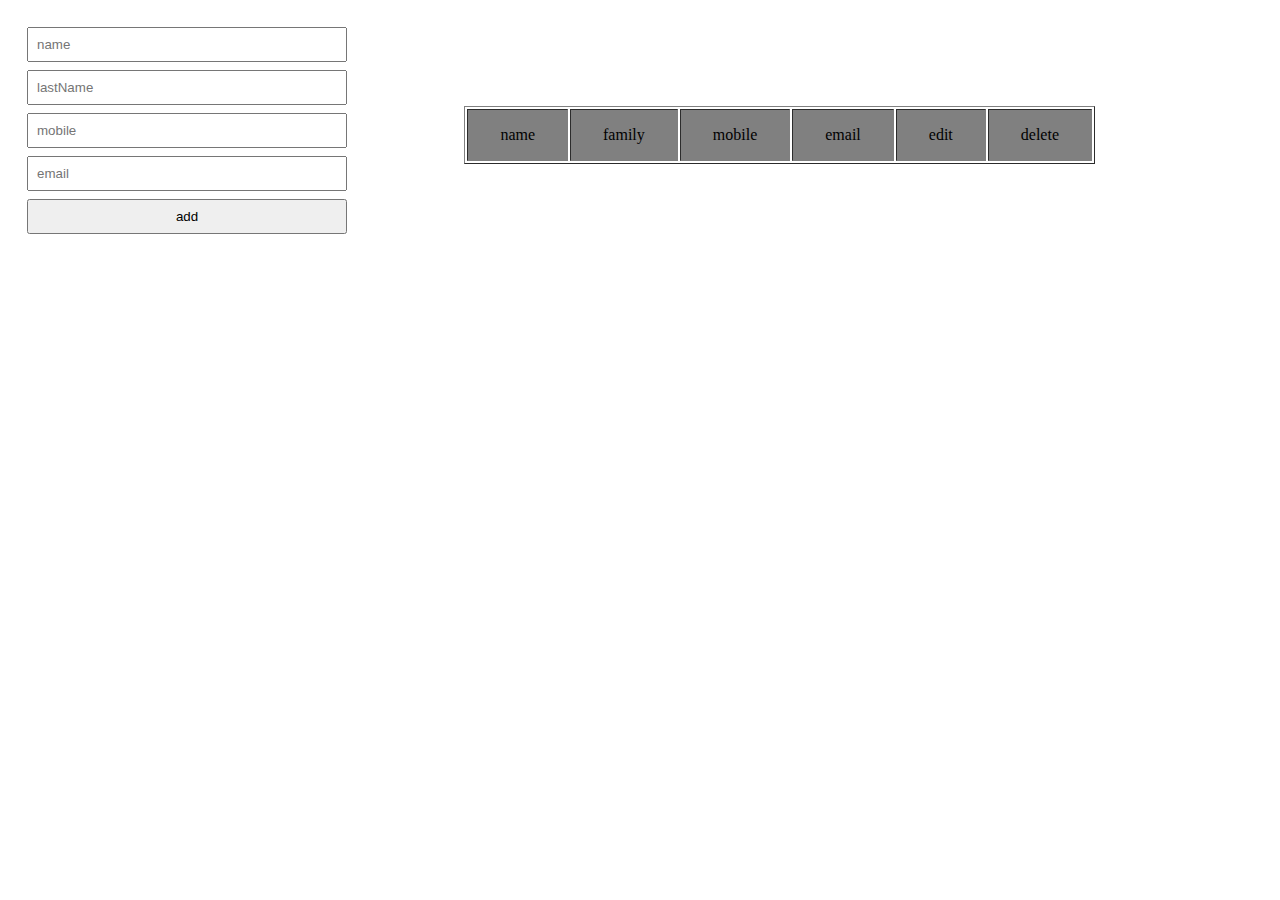
<file: JavaScript/index.html>
<!DOCTYPE html>
<html lang="en">
<head>
	<meta charset="UTF-8">
	<meta name="viewport" content="width=device-width, initial-scale=1.0"/>
	<title>Users List</title>
	<link rel="stylesheet" href="css/style.css">
</head>
<body>
<table id="root" style="width: 100%;">
	<tr>
		<td>
			<form method="post" id="users-form" autocomplete="off">
				<input name="name" id="name" type="text" placeholder="name">
				<br>
				<input name="lastName" id="lastName" type="text" placeholder="lastName">
				<br>
				<input name="mobile" id="mobile" type="tel" placeholder="mobile">
				<br>
				<input name="email" id="email" type="email" placeholder="email">
				<br>
				<input name="submit" type="submit" value="add">
			</form>
		</td>
		<td>
			<table id="users-list" border="1">
				<thead>
				<tr style="background: gray;">
					<td style="padding: 1rem 2rem;">name</td>
					<td style="padding: 1rem 2rem;">family</td>
					<td style="padding: 1rem 2rem;">mobile</td>
					<td style="padding: 1rem 2rem;">email</td>
					<td style="padding: 1rem 2rem;">edit</td>
					<td style="padding: 1rem 2rem;">delete</td>
				</tr>
				</thead>
				<tbody></tbody>
			</table>
		</td>
	</tr>
</table>

<!--  Without jQuery  -->
<script src="js/js.js"></script>
</body>
</html>
</file>
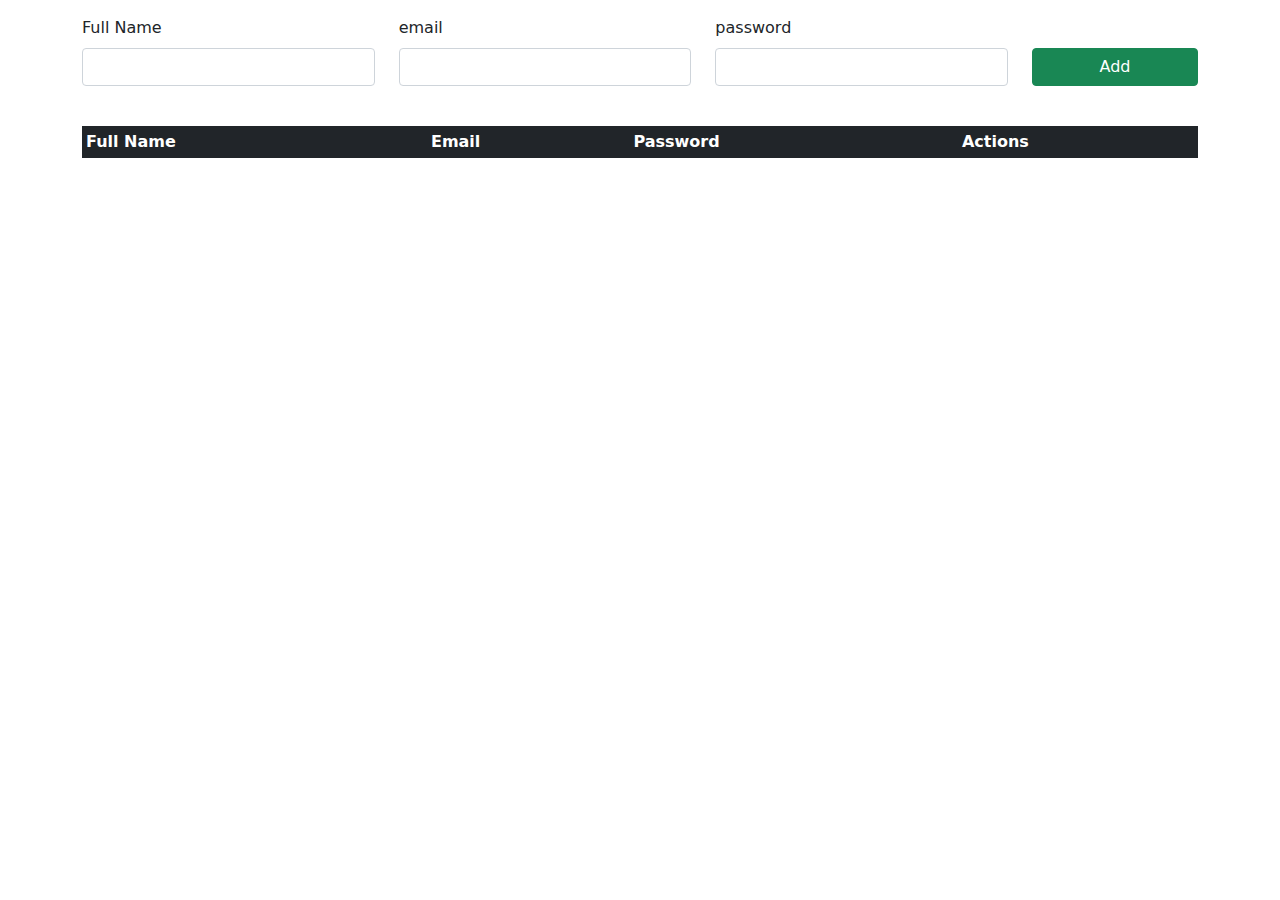
<file: jQuery/index.html>
<!DOCTYPE html>
<html lang="en">
<head>
	<meta charset="UTF-8"/>
	<meta name="viewport" content="width=device-width, initial-scale=1.0"/>
	<title>CRUD - jQuery</title>
	<link rel="stylesheet" href="css/bootstrap.css"/>
	<link rel="stylesheet" href="css/style.css"/>
</head>
<body>
<div class="container py-3">
	<form id="users-form" autocomplete="off">
		<div class="row mb-2">
			<div class="col">
				<label class="form-label" for="fullName">Full Name</label>
				<input class="form-control" type="text" name="fullName" id="fullName"/>
			</div>
			<div class="col">
				<label class="form-label" for="email">email</label>
				<input class="form-control" type="text" name="email" id="email"/>
			</div>
			<div class="col">
				<label class="form-label" for="password">password</label>
				<input class="form-control" type="password" name="password" id="password"/>
			</div>
			<div class="col-2 align-self-end">
				<button type="submit" class="btn btn-success w-100">Add</button>
			</div>
		</div>
	</form>
</div>
<div class="container py-3">
	<table class="table table-dark table-hover table-sm" id="users-list">
		<thead>
		<tr>
			<th>Full Name</th>
			<th>Email</th>
			<th>Password</th>
			<th class="px-0">Actions</th>
		</tr>
		</thead>
		<tbody></tbody>
	</table>
</div>

<!-- <script src="js/bootstrap.bundle.min.js"></script> -->
<script src="js/jquery-3.6.0.min.js"></script>
<script src="js/main.js"></script>
</body>
</html>
</file>
<file: JavaScript/css/style.css>
* {
  box-sizing: border-box
}

form {
  width: 20rem;
}

input {
  padding: .5rem;
  margin-bottom: .5rem;
  width: 100%;
}

#users-form {
  margin: 1rem;
}

#users-list td {
  text-align: center;
}

.editLink {
  content: url("data:image/svg+xml,%3Csvg viewBox='-27 0 512 512.00052' width='24' height='24' xmlns='http://www.w3.org/2000/svg'%3E%3Cpath d='m32.308594 256.488281c0 65.777344 32.679687 123.921875 82.6875 159.082031 8.8125 6.199219 9.28125 19.070313.816406 25.734376l-.238281.1875c-5.527344 4.351562-13.277344 4.640624-19.035157.597656-58.378906-41-96.539062-108.847656-96.539062-185.601563 0-124.496093 103.050781-225.5625 227.296875-226.625v32.316407c-106.414063 1.054687-194.988281 87.648437-194.988281 194.308593zm0 0' fill='%231ed688'/%3E%3Cpath d='m233.230469.964844 59.375 40.613281c3.179687 2.175781 3.179687 6.867187 0 9.042969l-59.375 40.613281c-3.636719 2.488281-8.570313-.117187-8.570313-4.519531v-81.226563c0-4.40625 4.933594-7.007812 8.570313-4.523437zm0 0' fill='%231ab975'/%3E%3Cpath d='m425.382812 255.511719c0-65.777344-32.683593-123.921875-82.691406-159.082031-8.8125-6.199219-9.28125-19.070313-.816406-25.734376l.238281-.1875c5.527344-4.351562 13.277344-4.640624 19.035157-.597656 58.382812 41 96.539062 108.847656 96.539062 185.601563 0 124.496093-102.875 225.5625-227.125 226.625v-32.316407c106.414062-1.054687 194.820312-87.644531 194.820312-194.308593zm0 0' fill='%231ed688'/%3E%3Cpath d='m224.460938 511.035156-59.375-40.613281c-3.179688-2.175781-3.179688-6.867187 0-9.042969l59.375-40.613281c3.632812-2.488281 8.570312.117187 8.570312 4.519531v81.226563c0 4.40625-4.9375 7.011719-8.570312 4.523437zm0 0' fill='%231ab975'/%3E%3Cpath d='m329.628906 230.820312-97.257812 80.65625-24.519532 20.335938c-5.777343 4.785156-13.089843 7.382812-20.527343 7.382812-1.238281 0-2.476563-.070312-3.726563-.214843-8.675781-1.019531-16.660156-5.621094-21.898437-12.617188l-37.820313-50.414062c-8.539062-11.386719-6.230468-27.550781 5.160156-36.105469 11.398438-8.539062 27.5625-6.230469 36.105469 5.160156l25.53125 34.042969.207031-.167969 105.828126-87.765625c10.964843-9.085937 27.222656-7.570312 36.3125 3.394531 9.089843 10.964844 7.570312 27.222657-3.394532 36.3125zm0 0' fill='%231ed688'/%3E%3Cpath d='m329.628906 230.820312-97.257812 80.65625c-15.90625-7.941406-29.894532-18.917968-41.488282-32.597656l105.828126-87.765625c10.964843-9.085937 27.222656-7.570312 36.3125 3.394531 9.089843 10.964844 7.570312 27.222657-3.394532 36.3125zm0 0' fill='%2335e298'/%3E%3C/svg%3E");
  cursor: pointer;
}

.deleteLink {
  content: url("data:image/svg+xml,%3Csvg viewBox='0 0 512 512' width='24' height='24' xmlns='http://www.w3.org/2000/svg' fill='%23E76E54'%3E%3Cg%3E%3Cpath id='XMLID_1089_' d='m428.332 135.275-11.167-33.466c-2.248-6.736-8.552-11.278-15.653-11.278h-291.024c-7.101 0-13.405 4.543-15.653 11.278l-11.167 33.466c-2.53 7.582 3.113 15.414 11.106 15.414h322.451c7.994 0 13.637-7.832 11.107-15.414z'/%3E%3Cpath id='XMLID_835_' d='m135.615 491.767c1.28 11.519 11.016 20.233 22.606 20.233h193.718c11.59 0 21.326-8.715 22.606-20.233l34.565-311.077h-308.06z'/%3E%3Cpath id='XMLID_831_' d='m225.89 42.998c0-7.167 5.831-12.998 12.998-12.998h44.189c7.167 0 12.998 5.831 12.998 12.998v17.533h30v-17.533c0-23.709-19.289-42.998-42.998-42.998h-44.189c-23.709 0-42.998 19.289-42.998 42.998v17.533h30z'/%3E%3C/g%3E%3C/svg%3E");
  cursor: pointer;
}
</file>
<file: jQuery/css/style.css>
.editLink {
  content: url("data:image/svg+xml,%3Csvg xmlns='http://www.w3.org/2000/svg' height='24' width='24' viewBox='0 0 20 20' fill='%23468902'%3E%3Cpath d='M13.586 3.586a2 2 0 112.828 2.828l-.793.793-2.828-2.828.793-.793zM11.379 5.793L3 14.172V17h2.828l8.38-8.379-2.83-2.828z' /%3E%3C/svg%3E");
  cursor: pointer;
}

.deleteLink {
  content:url("data:image/svg+xml,%3Csvg xmlns='http://www.w3.org/2000/svg' height='24' width='24' viewBox='0 0 20 20' fill='%23b00020'%3E%3Cpath fill-rule='evenodd' d='M9 2a1 1 0 00-.894.553L7.382 4H4a1 1 0 000 2v10a2 2 0 002 2h8a2 2 0 002-2V6a1 1 0 100-2h-3.382l-.724-1.447A1 1 0 0011 2H9zM7 8a1 1 0 012 0v6a1 1 0 11-2 0V8zm5-1a1 1 0 00-1 1v6a1 1 0 102 0V8a1 1 0 00-1-1z' clip-rule='evenodd' /%3E%3C/svg%3E");
  cursor: pointer;
}
</file>
